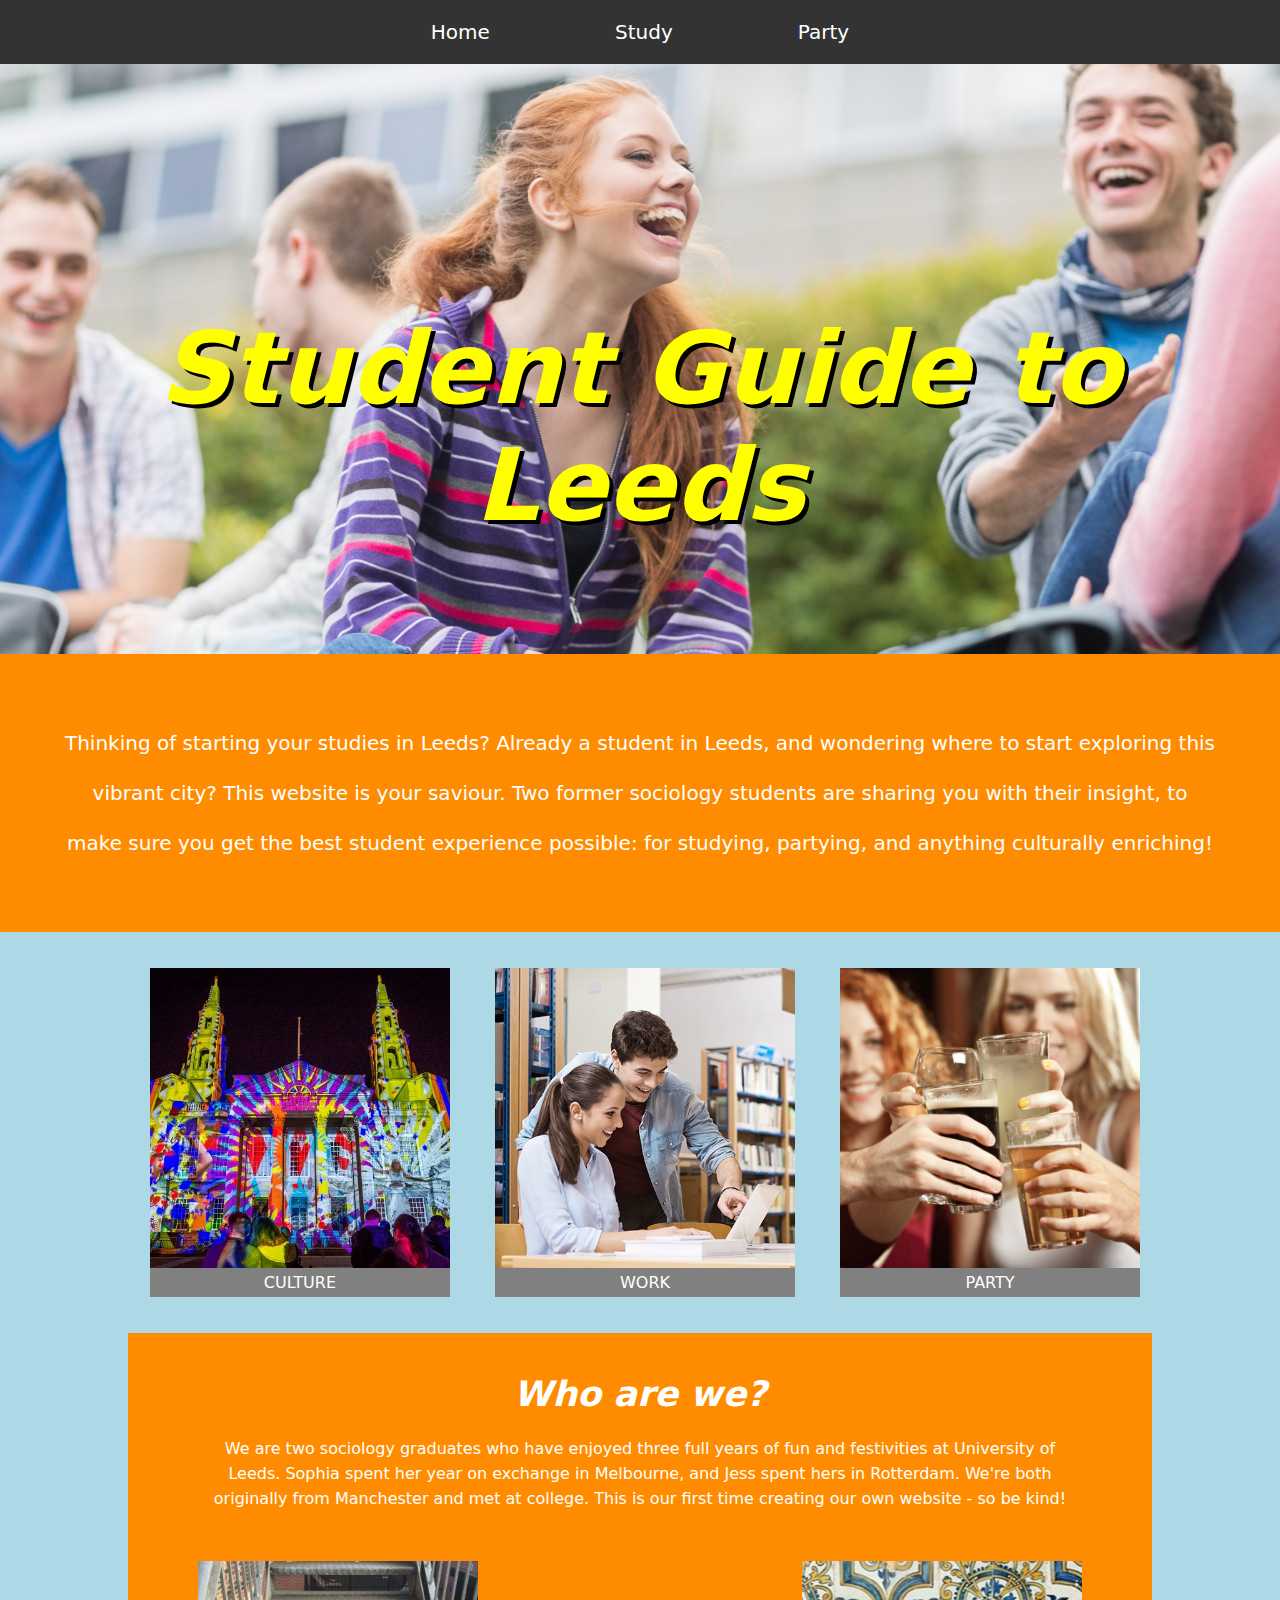
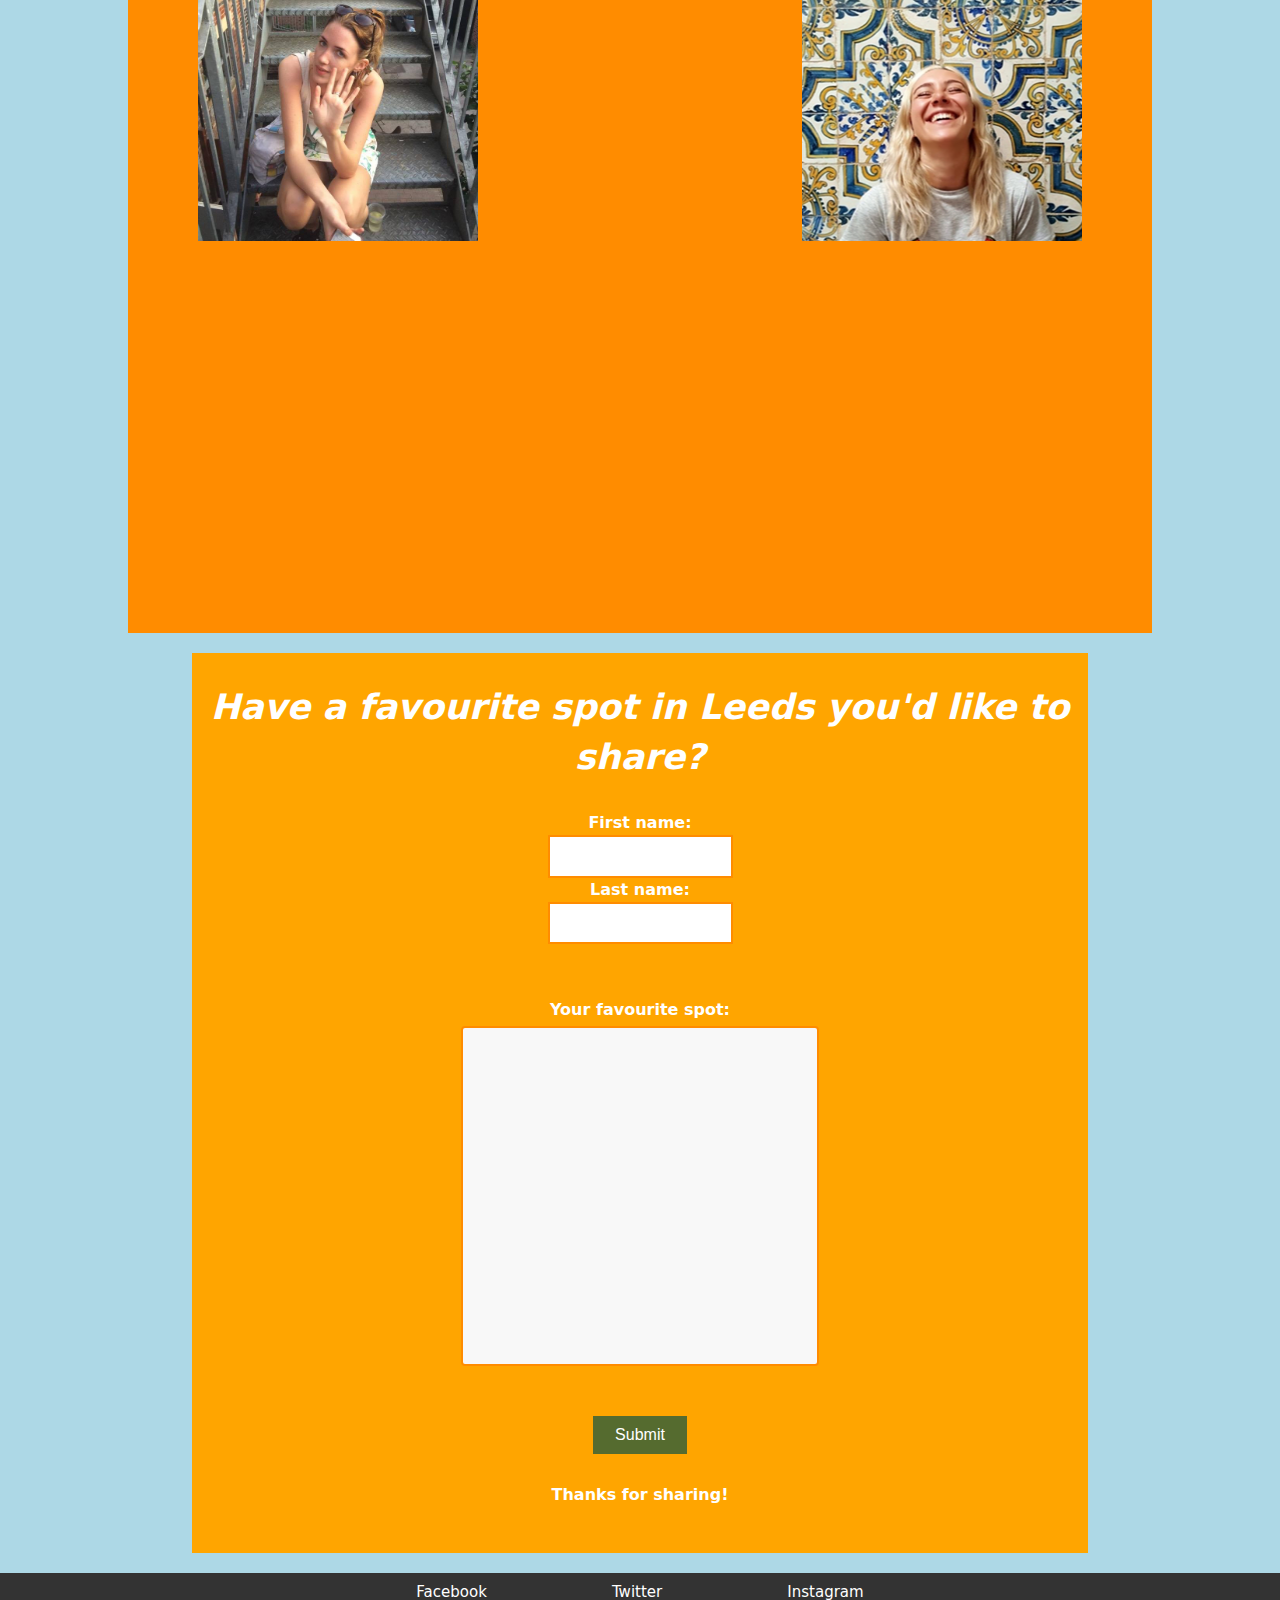
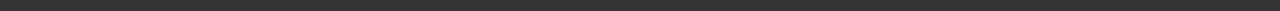
<file: index.html>
<html lang="en">
    <head> 
        <meta name="viewport" content ="width=device-width, initial-scale=1.0">
           <link rel="icon" type="image/png" href="">
           <link href="css/main.css" rel="stylesheet">
            <title>STUDENT GUIDE TO LEEDS</title>
    </head>

    <body>
        <header>
            <nav class=navbar>
			    <ul>
				    <li> <a href=#>Home</a> </li>
				    <li> <a href=./other-pages/study.html>Study</a> </li>
				    <li> <a href=./other-pages/party.html>Party</a> </li>
			    </ul>
            </nav>
        </header>
        <main>
            <div class=title-section>
                <p class=title-text>Student Guide to Leeds<p>
            </div>
            <div class=section-two>
                Thinking of starting your studies in Leeds? Already a student in Leeds, and wondering where to start exploring this vibrant city? This website is your saviour. Two former sociology students are sharing you with their insight, to make sure you get the best student experience possible: for studying, partying, and anything culturally enriching!
            </div>
            <div class=three-images>
			    <ul>
                    <li> 
                        <img src="images/leeds-culture.jpg" width=300px height=300px>
                        <figcaption>Culture</figcaption>

                     </li>
				    <li> 

                        <img src="images/student-library.jpg" width=300px height=300px>
                        <figcaption>Work</figcaption>

                    </li>
				    <li> 
 
                        <img src="images/students-drinking.jpg" width=300px height=300px>
                        <figcaption>Party</figcaption>

                    </li>
                </ul>
            </div>
            <section class=who-are-we>
                <h2>Who are we?</h2>
                <div class=who-text>
                    We are two sociology graduates who have enjoyed three full years of fun and festivities at University of Leeds. Sophia spent her year on exchange in Melbourne, and Jess spent hers in Rotterdam. We're both originally from Manchester and met at college. This is our first time creating our own website - so be kind! 
                </div>
                <div class =our-images>
                    <img class=jess src="images/jess-head.jpg" width="" height="">
                    <img class=sophia src="images/sophia-head.png" width="" height="">
                </div>
            </section>
            <section class=form>
                <h2 class=share> Have a favourite spot in Leeds you'd like to share? </h2>
                <form action="/action_page.php">
                    <label class=first-name-text for="fname">First name:</label><br>
                    <input class=first-name type="text" id="fname" name="fname" value=""><br>
                    <label class=last-name-text for="lname">Last name:</label><br>
                    <input class=surname type="text" id="lname" name="lname" value=""><br><br>
                    <label class=favourite-spot-text for ="Your favourite spot">Your favourite spot:</label><br>
                    <input class=spot type="text" id="fname" name="fname" value=""><br><br>
                    <input class=submit-button type="submit" value="Submit">
                </form> 
                <p class=thanks> Thanks for sharing!</p>
            </section>        
        </main>
        <footer>

            <div class=main-footer>
                <ul>
				    <li> <a href=#>Facebook</a> </li>
				    <li> <a href=#>Twitter</a> </li>
				    <li> <a href=#>Instagram</a> </li>
			    </ul>
            </div>
        </footer>
    </body>
</html>
</file>
<file: css/main.css>
body {
    background-color: lightblue;
  }

* {
  box-sizing: border-box;
}
  
html, body {
  width: 100%;
  max-width: 100%;
  margin: 0;
  padding: 0;
  font-family: system-ui, -apple-system, BlinkMacSystemFont, '.SFNSText-Regular', sans-serif;
  font-size: 100%
}

.navbar {
  position: fixed;
  top: 0;
  width: 100%;
  border: 0;
  padding: 0;
  margin: 0;
}

.navbar ul {
    list-style-type: none;
    padding: 0;
    margin: 0;
    overflow: hidden;
    background-color: #333;
    text-align: center;
  }

.navbar li {
    display: inline-block;
}
  
.navbar li a {
    display: block;
    color: white;
    text-align: center;
    padding: 20px 60px;
    text-decoration: none;
    font-size: 20px;
}

li a:hover {
    background-color:goldenrod; 
}

.title-section {
  text-align: center;
  background-image: url(../images/title-image-alt-2.jpg);
  background-repeat: no-repeat;
  background-position-x: center;
  background-position-y: top;
  padding-top: 250;
  padding-bottom: 10;
  width: 100%;
  border-top: 120;

}

.title-text {
  color: yellow;
  font-weight: bold;
  display: block;
  font-style: italic;
  font-size: 100px;
  text-shadow: 4px 4px black;
  position: inherit;
  margin-top: 60px;
  float: bottom;


}
.section-two {
  width: 100%;
    padding: 5%;
    margin: 0;
    text-align: center;
    line-height: 50px;
    font-size: 20px;
    background: #FF8C00;
    color: white;
    position: inherit;
}

.three-images {
  position: inherit;
  width: 100%;
  border: 20px;
}

.three-images ul {
  list-style-type: none;
  overflow: hidden;
  text-align: center;
  margin-right: 30px;
}

.three-images li {
  display: inline-block;
  padding: 20px;
}

.who-are-we {
    text-align: center;
    line-height: 25px;
    background: #FF8C00;
    color: white;
    position: inherit;
    float: center;
    padding: 20px;
    border: 20px;
    height: 100%;
    overflow: hidden;
    min-width: 700px;
    width: 80%;
    margin: auto;
    margin-bottom: 20px;
  }

  .who-text {
    float: center;
    padding-left: 50px;
    padding-right: 50px;
  }

figcaption {
  color: white;
  background: grey;
  text-transform: uppercase;
  text-emphasis: italic;
  padding: 5px;

}

  h2 {
    font-size: 35px;
    font-style: italic;

  }

.sophia {
    float: right;
    
}

.jess {
  float: left;
  max-height: 280px;
  max-width: 280px;

}

.our-images {
  text-align: center;
  margin: 50px;
}

.form {
  width: 70%;
  height: 100%;
  float: center;
  margin: auto;
  margin-bottom: 20px;
  overflow: hidden;
  text-align: center;
  line-height: 50px;
  padding-bottom: 50px;
  background: orange;
  position: inherit;
}

.share {
  font-stretch: wider;
  font-weight: bold;
  color: white;
  
}

.first-name-text {
  font-size: 16px;
  line-height: 1.5;
  font-weight: bold;
  color: white;
}

.first-name {
  border: 2px solid #FF8C00;
  height: 5%
}

.last-name-text {
  font-size: 16px;
  line-height: 1.5;
  font-weight: bold;
  color: white;
}

.surname {
  border: 2px solid #FF8C00;
  height: 5%;

}

.favourite-spot-text {
  font-size: 16px;
  line-height: 2;
  font-weight: bold;
  color: white;
}

.spot {
   width: 40%;
  height: 40%;
  padding: 12px 20px;
  box-sizing: border-box;
  border: 2px solid #FF8C00;
  border-radius: 4px;
  background-color: #f8f8f8;
  resize: none;
}

.thanks {
  font-weight: bolder;
  font-weight: bold;
  color: white;
}

.submit-button {
  background-color: darkolivegreen;
  border: none;
  color: white;
  padding: 10px 22px;
  text-align: center;
  text-decoration: none;
  font-size: 16px;
  transition-duration: 0.4s;
}

.submit-button:hover {
  background-color: #4CAF50; /* Green */
  color: white;
}

footer {
  background-color: #333;
  color: white;
  top: 0;
  width: 100%;
  border: 0;
  padding: 0;
  margin: 0;
}

footer ul {
  list-style-type: none;
  padding: 0;
  margin: 0;
  overflow: hidden;
  background-color: #333;
  text-align: center;
}

footer li a {
color: white;
display: block;
text-align: center;
padding: 10px 60px;
text-decoration: none;
font-size: 15px;
}

footer li {
  display: inline-block;
}

.party-title-section {
  color: yellow;
  font-weight: bold;
  display: block;
  font-style: italic;
  font-size: 40px;
  text-shadow: 4px 4px black;
  background-image: url(../images/title-image-leeds-2.jpg);
  text-align: center;
  background-repeat: no-repeat;
  background-position-x: center;
  background-position-y: top;
  padding-top: 250;
  padding-bottom: 10;
  width: 100%;
  border-top: 120;
  margin-top: 50px;
}

.party-intro {
  width: 100%;
  padding: 5%;
  margin: 0;
  text-align: center;
  line-height: 50px;
  font-size: 20px;
  background: #FF8C00;
  color: white;
  position: inherit;
}

.brudenell-social-club {
  padding: 40px;
  position: inherit;
  margin-right: 20%;
}

.old-red-bus-station {
  padding: 40px;
  position: inherit;
  margin-right: 20%;
}

.fruity {
  padding: 40px;
  position: inherit;
  margin-right: 20%;
}
.brudenell-social-club img {
  float: left;
  margin: 20px;
}
  
.old-red-bus-station img {
  float: left;
  margin: 20px;
}

.fruity img {
  float: left;
  margin: 20px;
}

.party-list {
overflow: hidden;
float: center;
margin-left: 40;
}

.caption-party {
  color: white;
  background-color: none;
  text-align: left;
  position: inherit;
  float: center;
  width: 200px;
}

.fruity img:hover {
  opacity: 50%;
  
}
.brudenell-social-club img:hover {
  opacity: 50%;
  
}
.old-red-bus-station img:hover {
  opacity: 50%;
  
}









.study-title-section {
  color:yellow;
  font-weight: bold;
  display: block;
  font-style: italic;
  font-size: 40px;
  text-shadow: 4px 4px black;
  background-image: url(../images/study-pic.jpg);
  text-align: center;
  background-repeat: no-repeat;
  background-position-x: center;
  background-position-y: top;
  padding-top: 250;
  padding-bottom: 10;
  width: 100%;
  border-top: 120;
  margin-top: 50px;
}

.study-intro {
  width: 100%;
  padding: 5%;
  margin: 0;
  text-align: center;
  line-height: 50px;
  font-size: 20px;
  background: #FF8C00;
  color: white;
  position: inherit;
}

.brotherton-library {
  padding: 40px;
  position: inherit;
  margin-right: 20%;
}

.edward-boyle {
  padding: 40px;
  position: inherit;
  margin-right: 20%;
}

.laidlaw {
  padding: 40px;
  position: inherit;
  margin-right: 20%;
}
.brotherton-library img {
  float: left;
  margin: 20px;
}
  
.edward-boyle img {
  float: left;
  margin: 20px;
}

.laidlaw img {
  float: left;
  margin: 20px;
}

.study-list {
overflow: hidden;
float: center;
margin-left: 40;
}

.caption-study {
  color: white;
  background-color: none;
  text-align: left;
  position: inherit;
  float: center;
  width: 200px;
}

.laidlaw img:hover {
  opacity: 50%;
  
}
.brotherton-library img:hover {
  opacity: 50%;
  
}
.edward-boyle img:hover {
  opacity: 50%;
  
}
</file>
